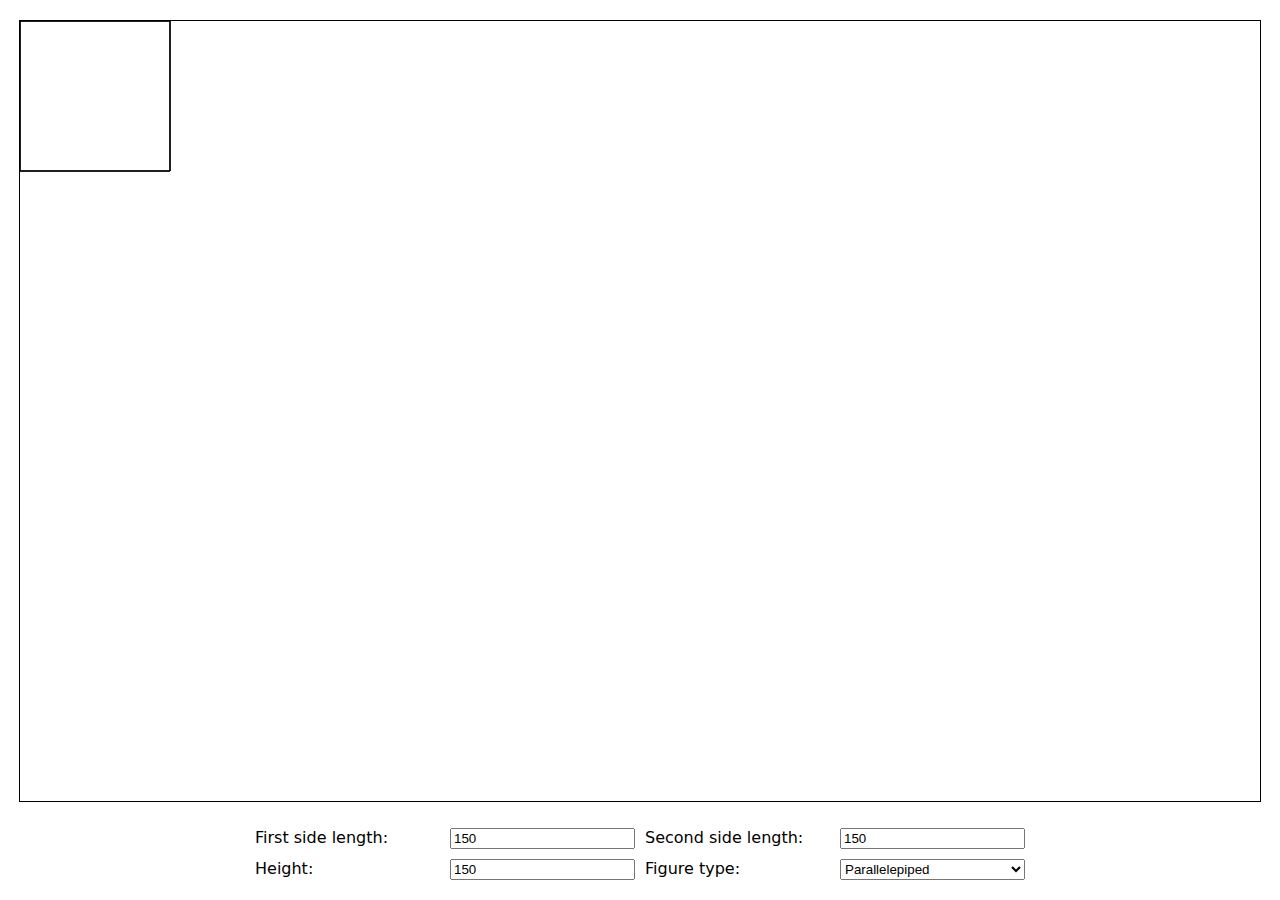
<file: index.html>
<!doctype html>
<html lang="en-US">
  <head>
    <meta charset="utf-8" />
    <meta name="viewport" content="width=device-width, initial-scale=1.0">
    <title>Rotate 3D cube</title>
    <link rel="stylesheet" href="styles.css">
    <link rel="icon" type="image/x-icon" href="/images/favicon.webp">
  </head>
  <body>
    <canvas id="canvas"></canvas>
    <form id="settings-form">
      <label for="side-x">First side length: </label>
      <input type="number" id="side-x" value="150" name="side-x">

      <label for="side-y">Second side length: </label>
      <input type="number" id="side-y" value="150" name="side-y">

      <label for="height">Height: </label>
      <input type="number" id="height" value="150" name="height">

      <label for="figure-select">Figure type: </label>
      <select name="figure-select" id="figure-select">
        <option value="parallelepiped" selected>Parallelepiped</option>
        <option value="pyramid">Pyramid</option>
      </select>
    </form>
    <form id="move-rotate-form" style="display: none;">
        <div>
            <label for="x-move">move by x:</label>
            <input type="range" id="x-move" name="x-move" min="0" max="1000" value="0">
        </div>
        <div>
            <label for="y-move">move by y:</label>
            <input type="range" id="y-move" name="y-move" min="0" max="1000" value="0">
        </div>
        
        <div>
            <label for="x-rotate">rotate around x:</label>
            <input type="range" id="x-rotate" name="x-rotate" min="0" max="360" value="0">
        </div>
        <div>
            <label for="y-rotate">rotate around y:</label>
            <input type="range" id="y-rotate" name="y-rotate" min="0" max="360" value="0">
        </div>
        <!-- <a href="settings.html" class="settings-button">Settings</a> -->
    </form>
    <!-- <div id="message-div"></div> -->
    <!-- <div id="message-div-2"></div> -->
    
    <script type="module" src="main.js"></script>
  </body>
</html>
</file>
<file: styles.css>
body {
    width: 100vw;
    max-width: 100%;
    margin: 0;
    padding: 20px;
    display: flex;
    flex-direction: column;
    align-items: center;
    justify-content: space-between;
    box-sizing: border-box;
    min-height: 100svh;
    font-family: system-ui, -apple-system, BlinkMacSystemFont, 'Segoe UI', Roboto, Oxygen, Ubuntu, Cantarell, 'Open Sans', 'Helvetica Neue', sans-serif;
    gap: 20px;
}


canvas {
    border: 1px solid black;
}

form {
    display: grid;
    /* align-items: center; */
    grid-template-rows: 1fr;
    grid-template-columns: repeat(4, 1fr);
    gap: 10px;
}

form div {
    display: flex;
    flex-direction: row;
    gap: 5px;
    align-items: center;
}

.settings-button {
    grid-column: 1/5;
    background-color: hsl(212, 100%, 50%);
    color: white;
    text-decoration: none;
    border-radius: 10px;
    text-align: center;
    border: none;
    display: flex;
    align-items: center;
    justify-content: center;
    padding: 5px;
}

/* .settings-button a {
    text-decoration: none;
    color: white;
} */

@media (max-width: 750px) {
    form {
        grid-template-rows: repeat(4, 1fr);
        grid-template-columns: repeat(2, 1fr);
    }
}

/* @media (max-width: 425px) {
    form {
        grid-template-rows: repeat(4, 1fr);
        grid-template-columns: 1fr;
    }
} */
</file>
